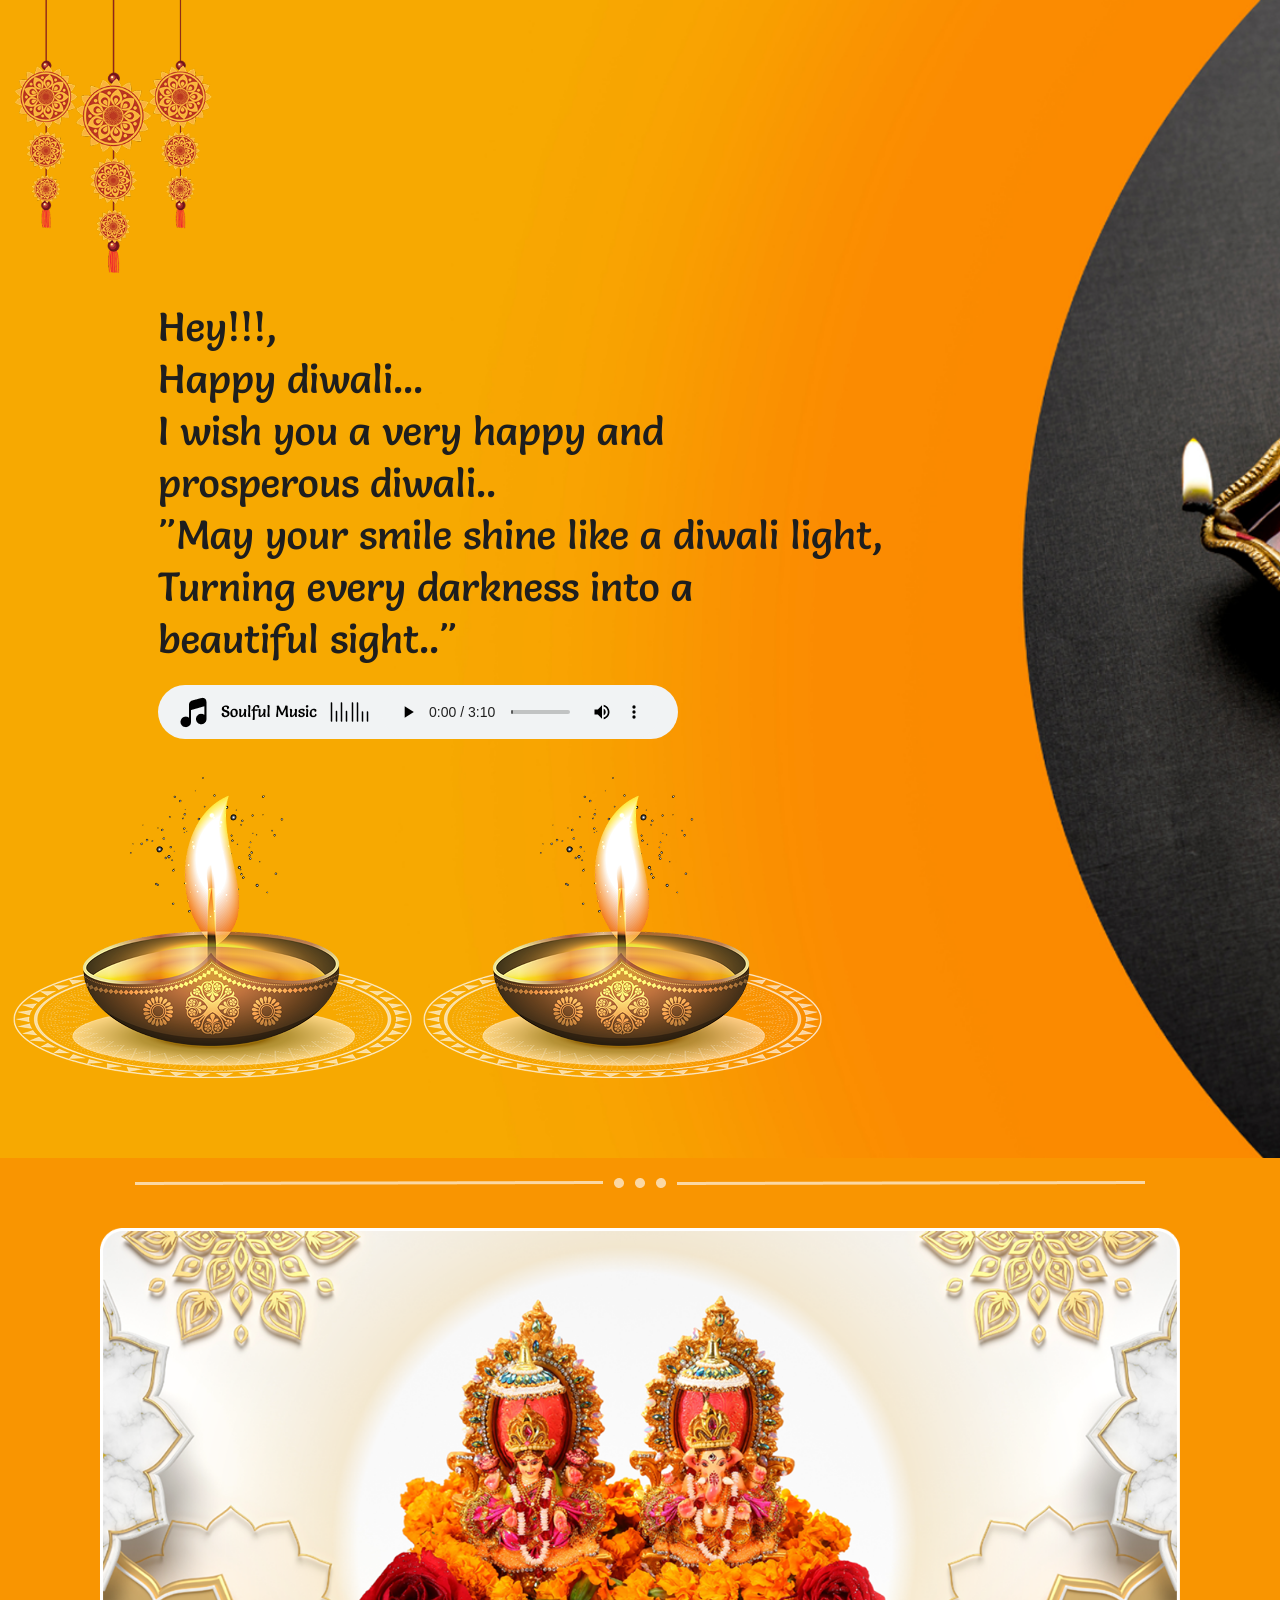
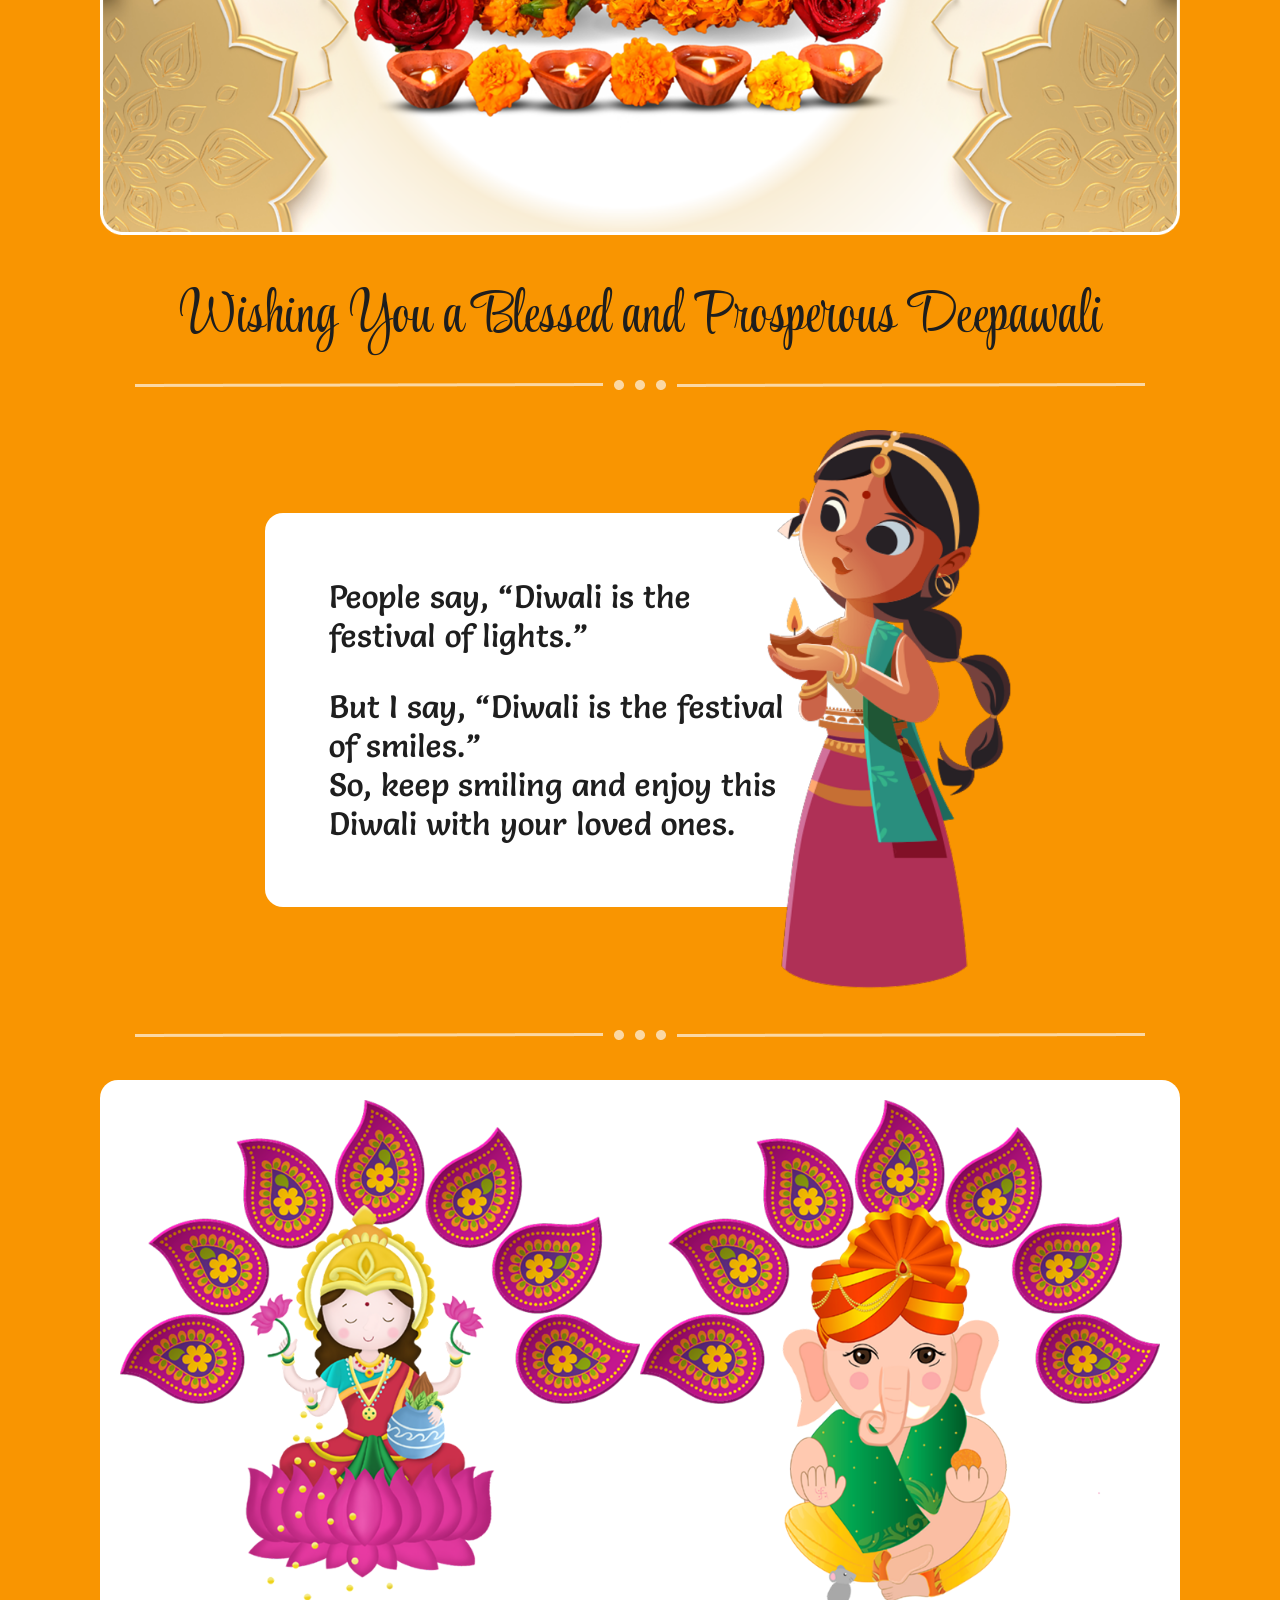
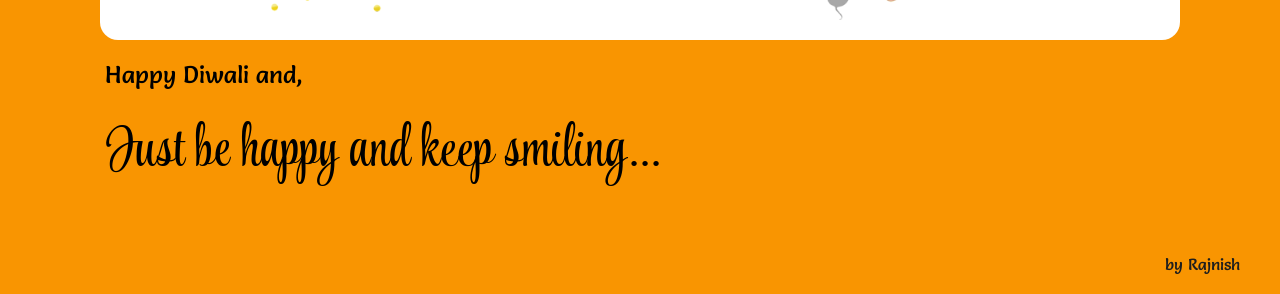
<file: index.html>
<!DOCTYPE html>
<html lang="en">
  <head>
    <meta charset="UTF-8" />
    <meta name="viewport" content="width=device-width, initial-scale=1.0" />
  <title>Diwali Wishes | Rajnish</title>
  <link rel="preconnect" href="https://fonts.googleapis.com" />
  <link rel="preconnect" href="https://fonts.gstatic.com" crossorigin />
  <link href="https://fonts.googleapis.com/css2?family=Salsa&family=Style+Script&display=swap" rel="stylesheet" />
  <link rel="stylesheet" href="style.css" />
  <link rel="shortcut icon" href="assets/image/favicon.png" type="image/x-icon">
  </head>
  <body>
    <main>
      <section class="intro">
        <figure class="diwali-toran">
          <img src="./assets/image/diwali_toran.png" alt="Diwali toran decoration" />
        </figure>
        <div class="intro-message">
          <p>Hey!!!,<br>
            Happy diwali...<br>
            I wish you a very happy and<br>
             prosperous diwali..<br>
            "May your smile shine like a diwali light,<br>
              Turning every darkness into a<br>
               beautiful sight.."<br>
          </p>
        </div>
        <div class="audio-player">
          <img src="./assets/image/music_icon.png" alt="Music icon" />
          <img src="./assets/image/soulful_music.png" alt="Soulful music text" />
          <img src="./assets/image/straight_line.png" alt="Decorative line" />
          <audio controls>
            <source src="./assets/audio/dhun.mp3" type="audio/mp3" />
            Your browser does not support the audio element.
          </audio>
        </div>
        <figure class="diwali-deepak">
          <img src="./assets/image/deepak.png" alt="Diya lamp" />
          <img src="./assets/image/deepak.png" alt="Diya lamp" />
        </figure>
      </section>
      <section class="page-2">
        <img src="./assets/image/three_dot_line.png" alt="Decorative line" />
        <img src="./assets/image/lakshmi_maa_and_ganesh_ji_1.png" alt="Lakshmi Maa and Ganesh Ji" />
        <p>Wishing You a Blessed and Prosperous Deepawali</p>
        <img src="./assets/image/three_dot_line.png" alt="Decorative line" />
      </section>
      <section class="page-3">
        <div class="wishes">
          <p>People say, “Diwali is the festival of lights.”</p>
          <p>
            But I say, “Diwali is the festival of smiles.”<br>
            So, keep smiling and enjoy this Diwali with your loved ones.
          </p>
        </div>
        <img src="./assets/image/little_girl.png" alt="Little girl celebrating Diwali" />
      </section>
      <section class="page-4">
        <img src="./assets/image/three_dot_line.png" alt="Decorative line" />
        <div class="god-pic-page-4">
          <img src="./assets/image/lakshmi.png" alt="Goddess Lakshmi" />
          <img src="./assets/image/ganesh.png" alt="Lord Ganesh" />
        </div>
        <div class="thank-you-text">
          <p>Happy Diwali and,</p>
          <p>Just be happy and keep smiling...</p>
        </div>
      </section>
      <footer>
        <p> <span aria-label="love" role="img"></span> by Rajnish</p>
      </footer>
    </main>
  </body>
</html>
</file>
<file: style.css>
/* Reset and base styles */
* {
  margin: 0;
  padding: 0;
  box-sizing: border-box;
  font-family: "Salsa", cursive;
  color: #1e1e1e;
}

main {
  max-width: 1440px;
  margin: 0 auto;
  background-color: #f99501;
}

.intro {
  background-image: url("./assets/image/intro_background.png");
  background-size: cover;
  background-repeat: no-repeat;
}

.intro .diwali-toran {
  padding-left: 10px;
  width: 250px;
}

.diwali-toran img {
  width: 100%;
}

/* Updated for .intro-message */
.intro-message p {
  font-weight: 400;
  font-size: 2.5rem;
  line-height: 1.3;
  margin-top: 24px;
  margin-left: 158px;
}

.intro .audio-player {
  display: flex;
  background-color: #f1f3f4;
  gap: 10px;
  align-items: center;
  max-width: 520px;
  margin-top: 20px;
  margin-left: 158px;
  border-radius: 40px;
  padding: 0 18px;
}

.intro .diwali-deepak {
  width: 100%;
  margin-top: 10px;
  padding-left: 10px;
}

.page-2,
.page-3,
.page-4,
footer {
  padding: 20px 40px;
}

.page-2 img,
.page-4 img {
  display: block;
  margin: 0 auto;
  max-width: 90%;
}

img[alt="Lakshmi Maa and Ganesh Ji"] {
  width: 100%;
  margin-block: 40px;
  margin-inline: auto;
}

.page-2 p {
  font-family: "Style Script", cursive;
  font-size: 3.5rem;
  text-align: center;
  margin-bottom: 20px;
}

.page-3 {
  display: flex;
  justify-content: center;
  align-items: center;
}

.page-3 .wishes {
  font-family: "Salsa", cursive;
  background-color: #fff;
  max-width: 600px;
  padding: 2rem 4rem;
  font-size: 2rem;
  border-radius: 18px;
}

.wishes p {
  margin: 2rem 0;
}

.page-3 img {
  max-width: 260px;
  margin-left: -110px;
}

.god-pic-page-4 {
  width: 90%;
  margin-top: 40px;
  display: flex;
  justify-content: center;
  align-items: center;
  background-color: #fff;
  padding: 20px;
  border-radius: 18px;
  margin-inline: auto;
}

.god-pic-page-4 img {
  max-width: 50%;
}

.thank-you-text {
  margin-left: 65px;
}

.thank-you-text p {
  margin-block: 20px;
  color: #000;
}

.thank-you-text p:first-child {
  font-size: 24px;
  font-weight: 400;
}

.thank-you-text p:last-child {
  font-family: "Style Script", cursive;
  font-size: 3.5rem;
}

footer {
  text-align: right;
}

@media (max-width: 768px) {
  .diwali-deepak {
    display: flex;
    justify-content: center;
    align-items: center;
  }

  .diwali-deepak img {
    width: 40%;
  }
}

@media (max-width: 425px) {
  .intro-message p {
    font-size: 1.75rem;
    margin: 18.5px;
  }

  .intro .audio-player {
    gap: 0px;
    max-width: 350px;
    margin-inline: auto;
    padding: 0 10px;
  }

  .audio-player > img + img {
    display: none;
  }

  .diwali-deepak img + img {
    display: none;
  }

  .page-2,
  .page-3,
  .page-4,
  footer {
    padding: 20px 18.5px;
  }

  .page-2 img,
  .page-4 img {
    display: block;
  }

  img[alt="Lakshmi Maa and Ganesh Ji"] {
    display: inline;
    width: 100%;
    margin-block: 40px;
    margin-inline: 0px;
  }

  .page-2 p {
    font-size: 2.5rem;
  }

  .page-3 {
    display: flex;
    justify-content: unset;
  }

  .page-3 .wishes {
    max-width: 300px;
    padding: 20px 10px;
    font-size: 1rem;
  }

  .wishes p {
    margin-block: 1rem;
    padding-right: 30px;
  }

  .page-3 img {
    max-width: 150px;
    margin-left: -50px;
  }

  .god-pic-page-4 {
    width: 100%;
    padding: 10px;
  }


  .thank-you-text {
    margin-left: 0;
  }

  .thank-you-text p {
    margin-block: 20px;
    color: #000;
  }

  .thank-you-text p:first-child {
    font-size: 16px;
  }

  .thank-you-text p:last-child {
    font-size: 2rem;
  }

  footer {
    text-align: right;
  }
}
</file>
